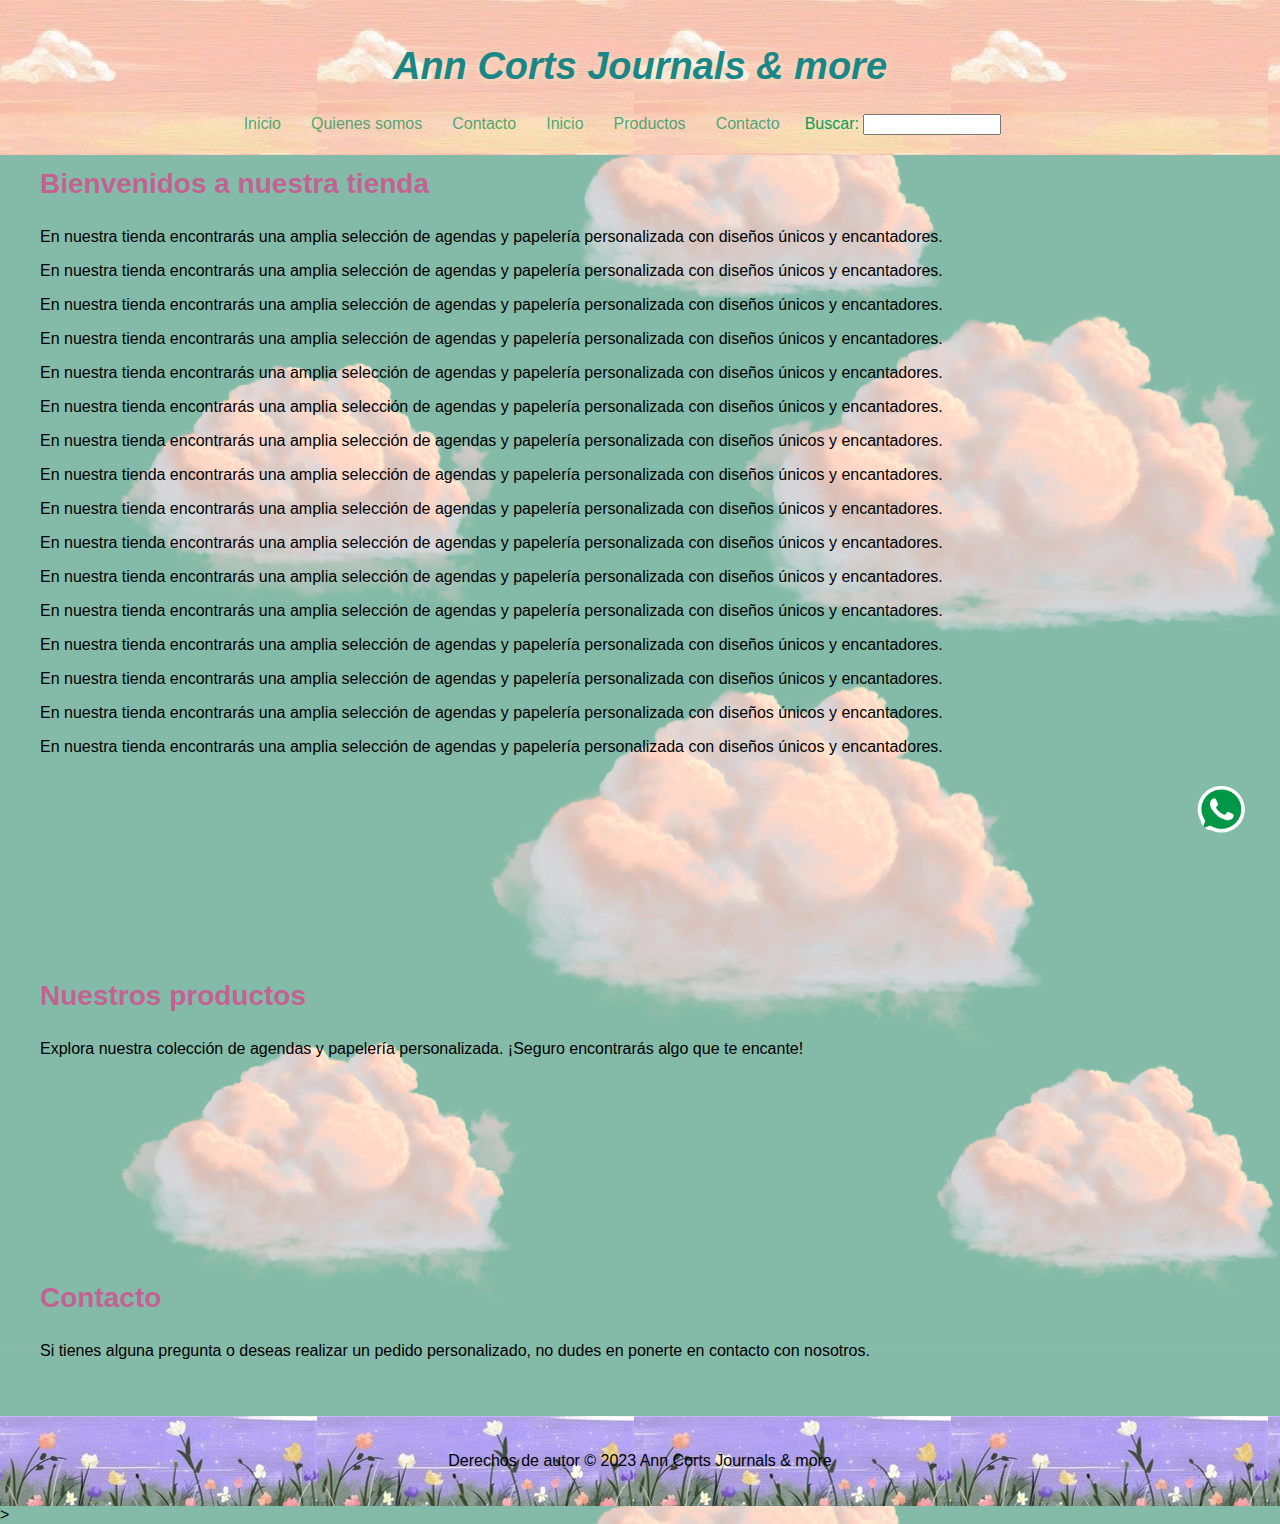
<file: index.html>
<!DOCTYPE html>
<html lang="es">
<head>
    <meta charset="UTF-8">
    <meta name="viewport" content="width=device-width, initial-scale=1.0">
    <title>Agendas y Papelería Personalizada</title>
    <link rel="stylesheet" type="text/css" href="estilo.css">
</head>


<body>
    <header>
        <h1><i> Ann Corts Journals & more</i></h1>
        <nav>
        <ul>
           <!--   <li> <img class="logo" src="LOGOdifuso.png" ></li>   -->
            <li><a href=”inicio.html”>Inicio</a></li>
            <li><a href=”quienessomos.html”>Quienes somos</a></li>
            <li><a href=”contacto.html”>Contacto</a></li>

            <li><a href="#inicio">Inicio</a></li>
            <li><a href="#productos">Productos</a></li>
            <li><a href="#contacto">Contacto</a></li>
            <li>Buscar:  <input class="busqueda" type="text" name="ejemplo" /> </li>
            <li> </li>
        </ul>
        </nav>
    </header>

  <section id="inicio">
    <h3>Bienvenidos a nuestra tienda</h3>
    <p>En nuestra tienda encontrarás una amplia selección de agendas y papelería personalizada con diseños únicos y encantadores.</p>
    <p>En nuestra tienda encontrarás una amplia selección de agendas y papelería personalizada con diseños únicos y encantadores.</p>
    <p>En nuestra tienda encontrarás una amplia selección de agendas y papelería personalizada con diseños únicos y encantadores.</p>
    <p>En nuestra tienda encontrarás una amplia selección de agendas y papelería personalizada con diseños únicos y encantadores.</p> 
    <p>En nuestra tienda encontrarás una amplia selección de agendas y papelería personalizada con diseños únicos y encantadores.</p>
    <p>En nuestra tienda encontrarás una amplia selección de agendas y papelería personalizada con diseños únicos y encantadores.</p>
    <p>En nuestra tienda encontrarás una amplia selección de agendas y papelería personalizada con diseños únicos y encantadores.</p>
    <p>En nuestra tienda encontrarás una amplia selección de agendas y papelería personalizada con diseños únicos y encantadores.</p>
    <p>En nuestra tienda encontrarás una amplia selección de agendas y papelería personalizada con diseños únicos y encantadores.</p>
    <p>En nuestra tienda encontrarás una amplia selección de agendas y papelería personalizada con diseños únicos y encantadores.</p>
    <p>En nuestra tienda encontrarás una amplia selección de agendas y papelería personalizada con diseños únicos y encantadores.</p>
    <p>En nuestra tienda encontrarás una amplia selección de agendas y papelería personalizada con diseños únicos y encantadores.</p>
    <p>En nuestra tienda encontrarás una amplia selección de agendas y papelería personalizada con diseños únicos y encantadores.</p>
    <p>En nuestra tienda encontrarás una amplia selección de agendas y papelería personalizada con diseños únicos y encantadores.</p>
    <p>En nuestra tienda encontrarás una amplia selección de agendas y papelería personalizada con diseños únicos y encantadores.</p>
    <p>En nuestra tienda encontrarás una amplia selección de agendas y papelería personalizada con diseños únicos y encantadores.</p>
  </section>

  <section id="productos">
    <h3>Nuestros productos</h3>
    <p>Explora nuestra colección de agendas y papelería personalizada. ¡Seguro encontrarás algo que te encante!</p>
    <!-- Aquí puedes agregar la información sobre tus productos -->
  </section>

  <section id="contacto">
    <h3>Contacto</h3>
    <p>Si tienes alguna pregunta o deseas realizar un pedido personalizado, no dudes en ponerte en contacto con nosotros.</p>
    <!-- Aquí puedes agregar el formulario de contacto o tus datos de contacto -->
  </section>

  <footer>
    <p>Derechos de autor &copy; 2023 Ann Corts Journals & more</p>
    <a href="https://wa.me/message/CWSALLKXGSIYO1">
        <img id="miImagen" class="logo2" src="wsplogo.png" onmouseover="cambiarImagen('wsp rosa.jpg')" onmouseout="restaurarImagen('wsplogo.png')">
    </a>
    <nav>
        <ul>
          <!--  <li> <img class="logo" src="LOGOdifuso.png" ></li>  -->
        </ul>
        </nav>
  </footer>
  <script src="java.js"></script>></body>
</html>
</file>
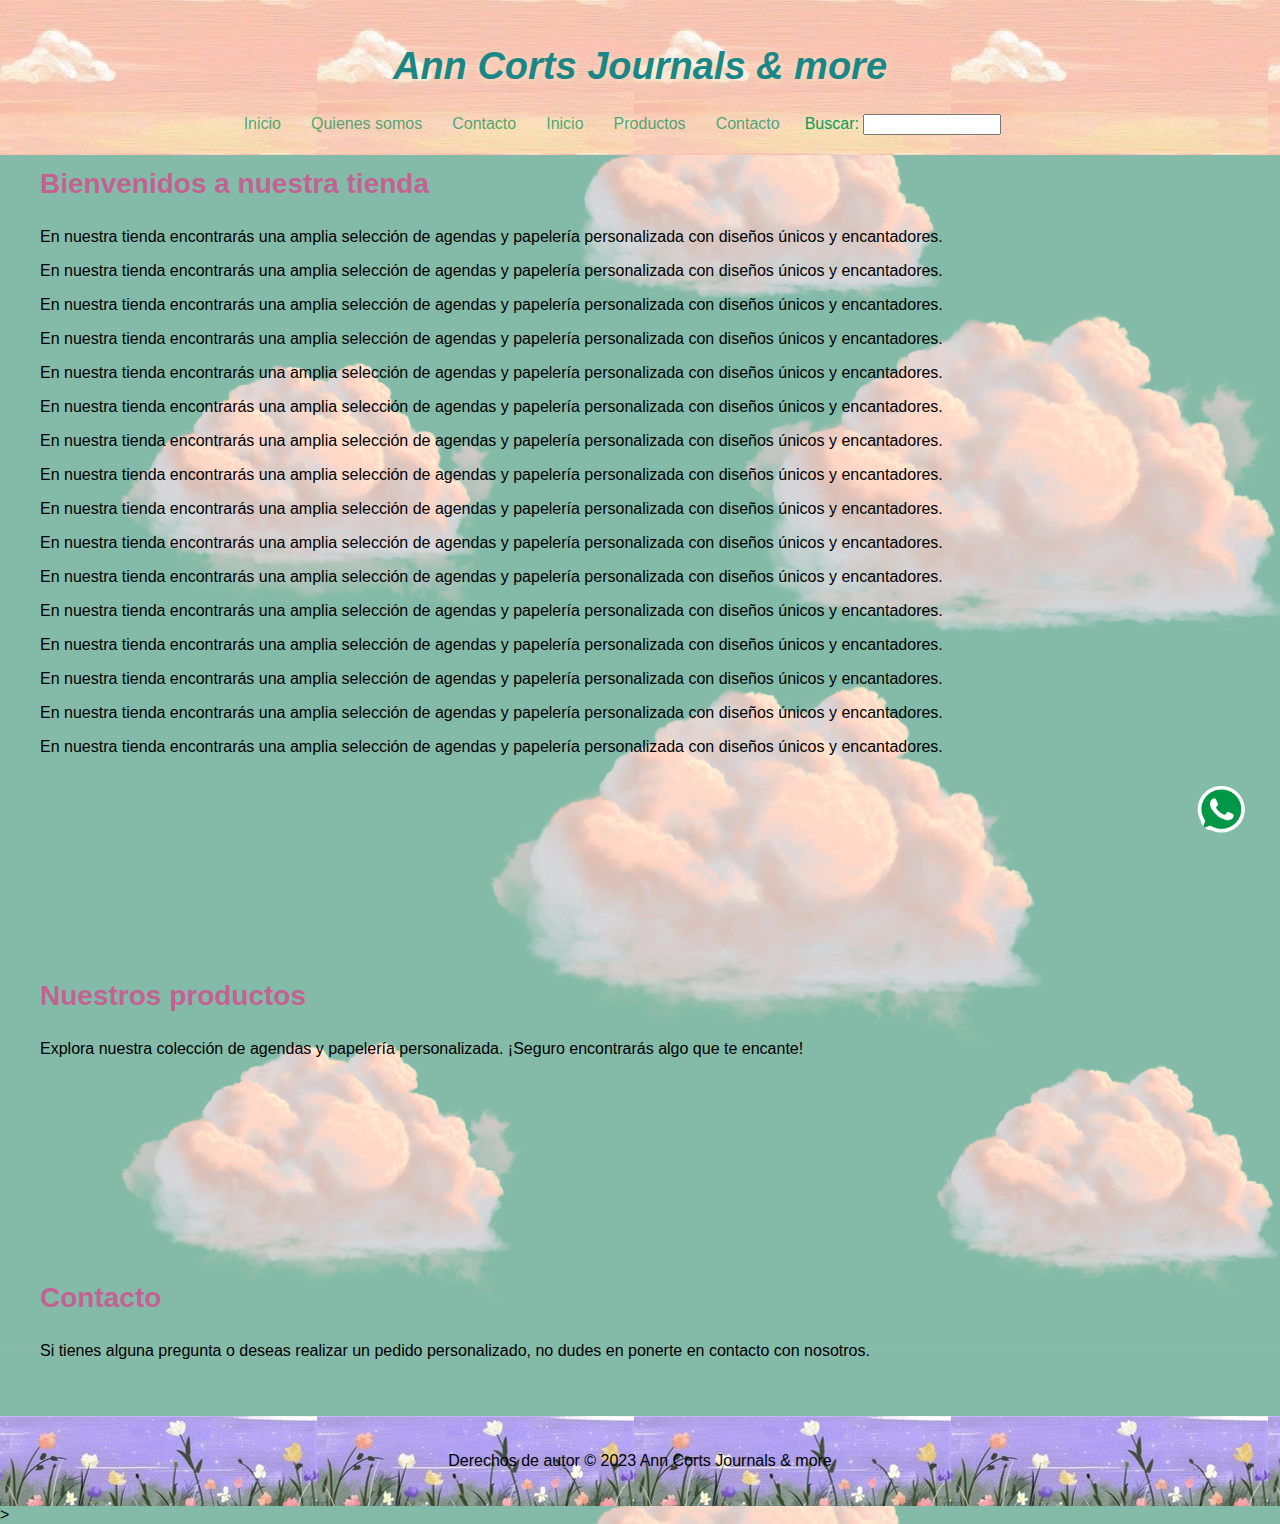
<file: INICIO.html>
<!DOCTYPE html>
<html lang="es">
<head>
    <meta charset="UTF-8">
    <meta name="viewport" content="width=device-width, initial-scale=1.0">
    <title>Agendas y Papelería Personalizada</title>
    <link rel="stylesheet" type="text/css" href="estilo.css">
</head>


<body>
    <header>
        <h1><i> Ann Corts Journals & more</i></h1>
        <nav>
        <ul>
           <!--   <li> <img class="logo" src="LOGOdifuso.png" ></li>   -->
            <li><a href=”inicio.html”>Inicio</a></li>
            <li><a href=”quienessomos.html”>Quienes somos</a></li>
            <li><a href=”contacto.html”>Contacto</a></li>

            <li><a href="#inicio">Inicio</a></li>
            <li><a href="#productos">Productos</a></li>
            <li><a href="#contacto">Contacto</a></li>
            <li>Buscar:  <input class="busqueda" type="text" name="ejemplo" /> </li>
            <li> </li>
        </ul>
        </nav>
    </header>

  <section id="inicio">
    <h3>Bienvenidos a nuestra tienda</h3>
    <p>En nuestra tienda encontrarás una amplia selección de agendas y papelería personalizada con diseños únicos y encantadores.</p>
    <p>En nuestra tienda encontrarás una amplia selección de agendas y papelería personalizada con diseños únicos y encantadores.</p>
    <p>En nuestra tienda encontrarás una amplia selección de agendas y papelería personalizada con diseños únicos y encantadores.</p>
    <p>En nuestra tienda encontrarás una amplia selección de agendas y papelería personalizada con diseños únicos y encantadores.</p> 
    <p>En nuestra tienda encontrarás una amplia selección de agendas y papelería personalizada con diseños únicos y encantadores.</p>
    <p>En nuestra tienda encontrarás una amplia selección de agendas y papelería personalizada con diseños únicos y encantadores.</p>
    <p>En nuestra tienda encontrarás una amplia selección de agendas y papelería personalizada con diseños únicos y encantadores.</p>
    <p>En nuestra tienda encontrarás una amplia selección de agendas y papelería personalizada con diseños únicos y encantadores.</p>
    <p>En nuestra tienda encontrarás una amplia selección de agendas y papelería personalizada con diseños únicos y encantadores.</p>
    <p>En nuestra tienda encontrarás una amplia selección de agendas y papelería personalizada con diseños únicos y encantadores.</p>
    <p>En nuestra tienda encontrarás una amplia selección de agendas y papelería personalizada con diseños únicos y encantadores.</p>
    <p>En nuestra tienda encontrarás una amplia selección de agendas y papelería personalizada con diseños únicos y encantadores.</p>
    <p>En nuestra tienda encontrarás una amplia selección de agendas y papelería personalizada con diseños únicos y encantadores.</p>
    <p>En nuestra tienda encontrarás una amplia selección de agendas y papelería personalizada con diseños únicos y encantadores.</p>
    <p>En nuestra tienda encontrarás una amplia selección de agendas y papelería personalizada con diseños únicos y encantadores.</p>
    <p>En nuestra tienda encontrarás una amplia selección de agendas y papelería personalizada con diseños únicos y encantadores.</p>
  </section>

  <section id="productos">
    <h3>Nuestros productos</h3>
    <p>Explora nuestra colección de agendas y papelería personalizada. ¡Seguro encontrarás algo que te encante!</p>
    <!-- Aquí puedes agregar la información sobre tus productos -->
  </section>

  <section id="contacto">
    <h3>Contacto</h3>
    <p>Si tienes alguna pregunta o deseas realizar un pedido personalizado, no dudes en ponerte en contacto con nosotros.</p>
    <!-- Aquí puedes agregar el formulario de contacto o tus datos de contacto -->
  </section>

  <footer>
    <p>Derechos de autor &copy; 2023 Ann Corts Journals & more</p>
    <a href="https://wa.me/message/CWSALLKXGSIYO1">
        <img id="miImagen" class="logo2" src="wsplogo.png" onmouseover="cambiarImagen('ggg.jpg')" onmouseout="restaurarImagen('wsplogo.png')">
    </a>
    <nav>
        <ul>
          <!--  <li> <img class="logo" src="LOGOdifuso.png" ></li>  -->
        </ul>
        </nav>
  </footer>
  <script src="java.js"></script>></body>
</html>
</file>
<file: estilo.css>
/*______________BODY__________________*/

body{
    color: rgb(0, 0, 0);
    background-image:url(cielo7.png)
}


/* Estilos generales */
body {
  font-family: Arial, sans-serif;
  margin: 0;
  padding: 0;
}
/* Estilos del encabezado */
header {
  background-color: #FED7E2;
  padding: 20px;

  position: fixed;        /*LO FIJA AUNQUE SE SCROLEÉ*/
  top: 0;
  left: 0;
  width: 100%;

  color: rgb(5, 156, 91);
  background-image:url(gg2.jpg);
   box-sizing: border-box; /* Añade esta propiedad para incluir el padding en el ancho total */

}

main{
    margin-top: 100px;
}

    /*_inicio___________NAVEGADOR_____________________*/
            nav ul{
                list-style: none;
                margin: 0px;
                padding: 0px;
                display: flex;
                align-items: center;
            }
            
            li{
                display: inline-block;
                margin-right: 20px;
            }
            
            
            nav a{
            
            color: rgba(9, 147, 87, 0.737);
            text-decoration: none;
            padding: 5px;
            font-family:'Franklin Gothic Medium', 'Arial Narrow', Arial, sans-serif;
            font-size: medium;
            }
            

            nav a:hover{  /* qué pasa cuando pasan el cursor por los items del header */
            color:rgb(255, 80, 130);
            /*font-stretch: expanded;*/
            }
            
            .logo{
            border-radius: 50%;
            width: 48px;
            padding: 5px;
            position:fixed; /* Cambia la posición a absoluta */
            top: 90%; /* Centra verticalmente la imagen */
            right: 1px; /* Ajusta la posición a la izquierda */
            transform: translate(-50%, -50%); /* Centra horizontalmente la imagen */
            }
            .logo:hover{
                width: 100px;

            }
            
            .logo2{
                border-radius: 50%;
                width: 48px;
                padding: 5px;
                position:fixed ; /* Cambia la posición a absoluta */
                top: 90%; /* Centra verticalmente la imagen */
                right: 1px; /* Ajusta la posición a la izquierda */
                transform: translate(-50%, -50%); /* Centra horizontalmente la imagen */
                }
           
                

            nav {
            
                display: flex;
                align-items: center;
                justify-content: center;
            }
            
            @media (max-width: 767px) {
                header {
                background-color:  rgba(232, 104, 159, 0.661);
                font-size: 16px;
                }
            }
            
            @media (min-width: 1200px) {
                header {
                width: 100%;
                }
            }
            /*Esto ajusta el ancho del encabezado a 1200 píxeles en pantallas con un ancho mínimo de 1200 píxeles.*/
            
            nav .busqueda {
                width: 130px;
            }

    /*_fin___________NAVEGADOR_____________________*/


h1{
    font-family:'Franklin Gothic Medium', 'Arial Narrow', Arial, sans-serif;  
    font-size: 38px;
    text-align: center;
    color:rgb(26, 134, 134);
    text-shadow: 1px 2px 8px bisque;
 }

h2 {
    color: #2F4F4F;
    margin: 0;
  }

  /* segundo titulo*/
h3{
    font-family:'Franklin Gothic Medium', 'Arial Narrow', Arial, sans-serif;
    font-size: 28px;
    text-align:justify;
    color:rgba(207, 81, 144, 0.842);

 }
   /*______________SECCIONES________________________*/
  section {
    padding: 40px;
    margin-top: 100px; /* Añade un margen superior para evitar solapamiento */
    box-sizing: border-box; /* Asegura que el padding no afecte al tamaño total */
  }
  /*______________FOOTER___________________________*/
 
  footer {
    background-color: #FED7E2;
    padding: 20px;
    text-align: center;
    background-image:url(gg1.jpg)
  }
</file>
